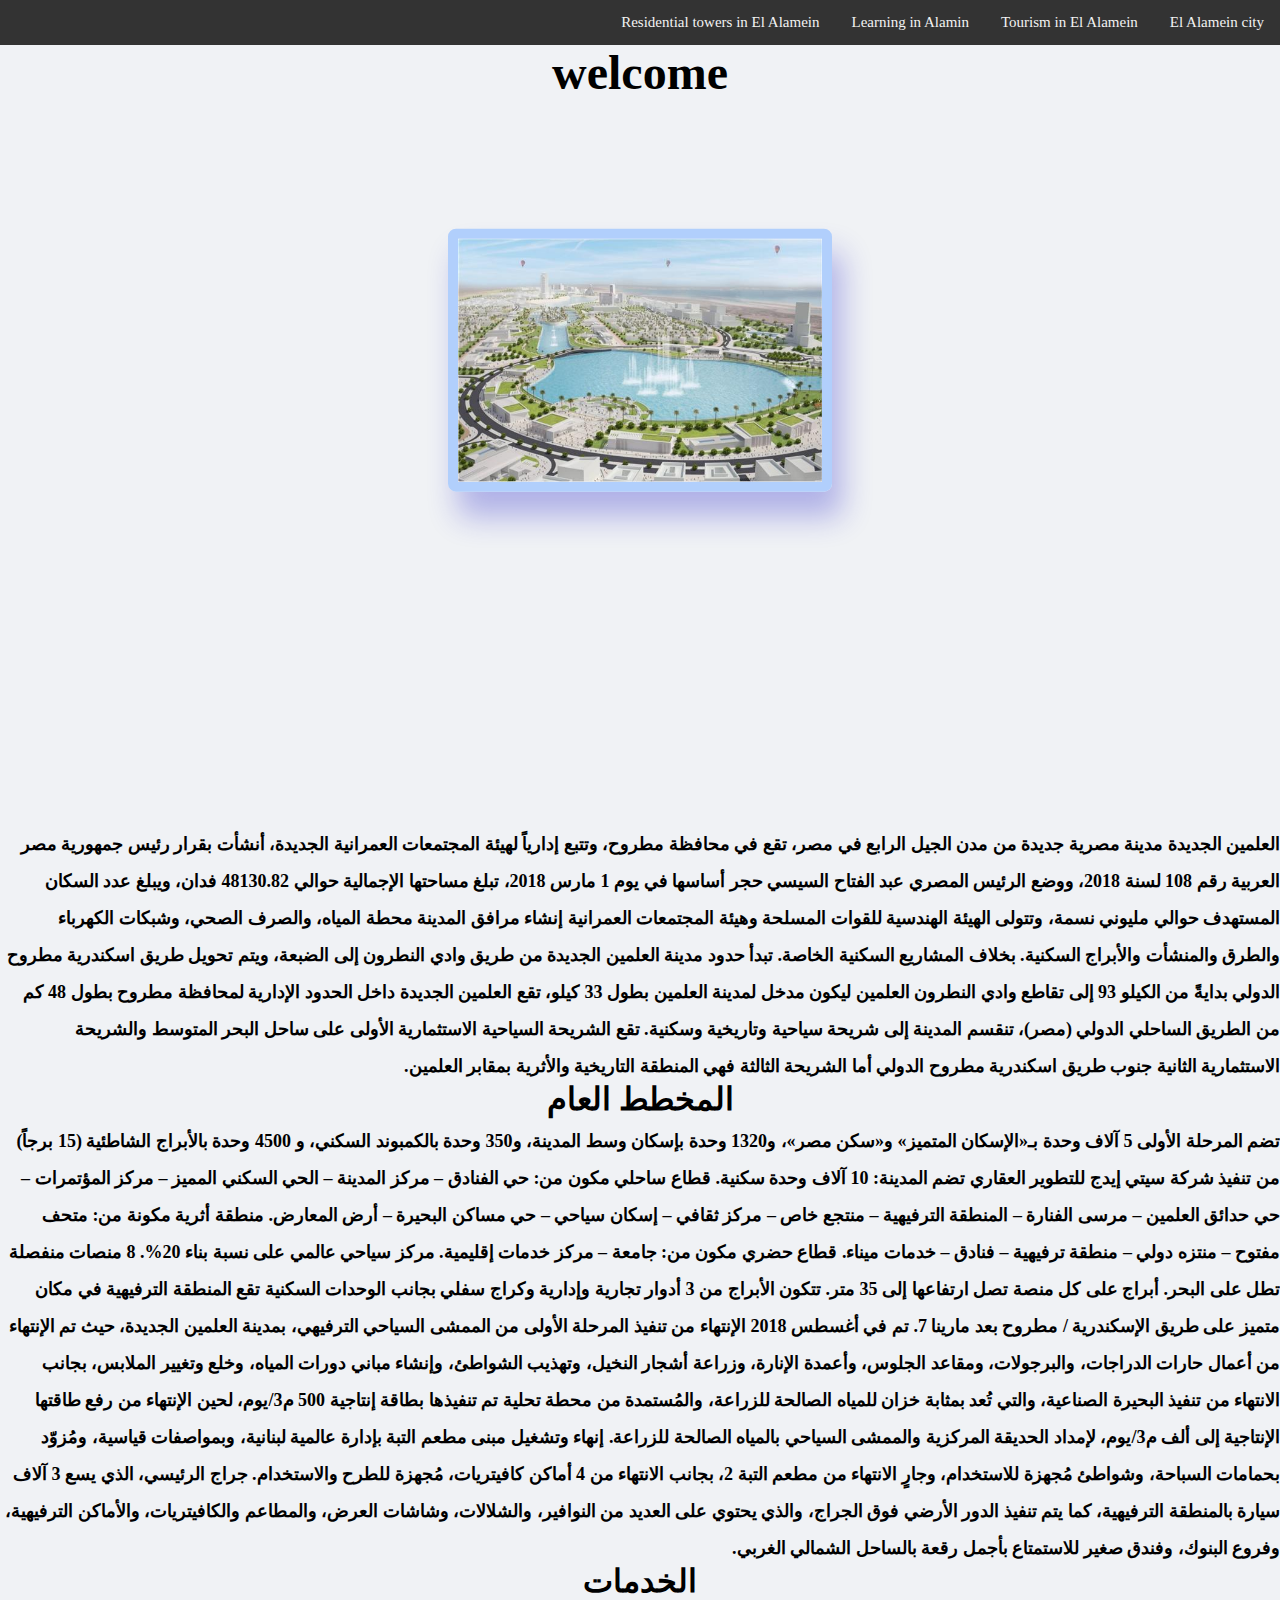
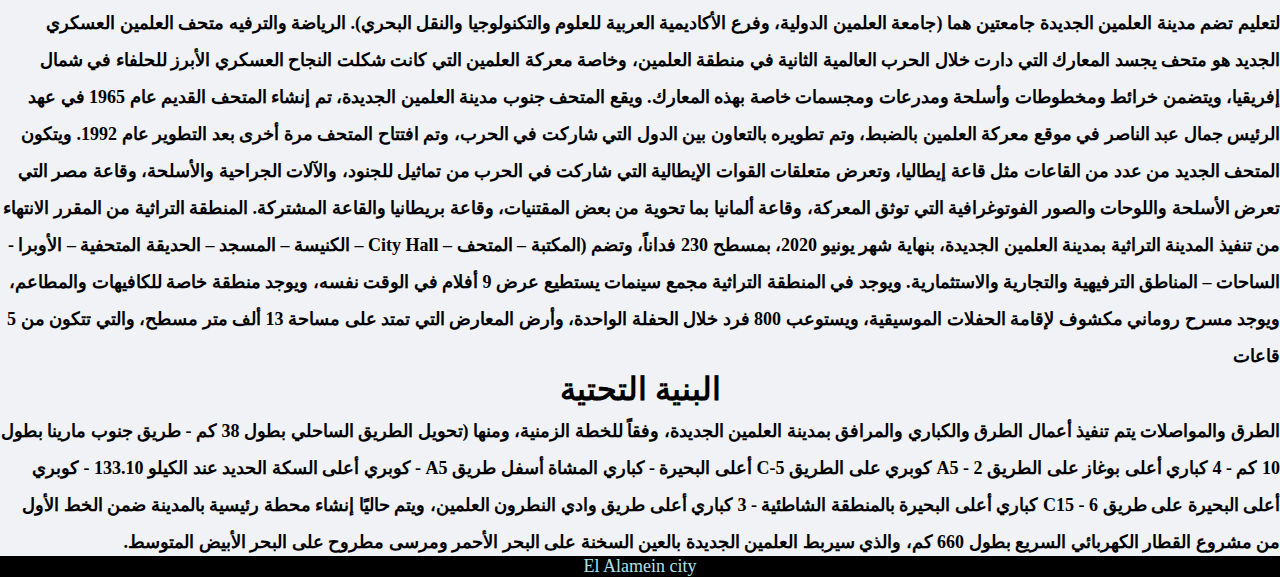
<file: index.html>
<!DOCTYPE html>
<html lang="en">
<head>
    <meta charset="UTF-8">
    <title> El Alamein city</title>
</head>
<body>

    <!DOCTYPE html>
    <html lang="en">
                
      <div class="color">
        <div class="topnav">

        <a href="./index.html">El Alamein city</a>
          
          <a href="./2.html">Tourism in El Alamein</a>
          <a href="./3.html">Learning in Alamin</a>
          <a href="./4.html">Residential towers in El Alamein</a>
        
        </div>
      <link rel="stylesheet"  href="./1.css">

      


      

      <h1>
        <font size="7" face="Wahran Light">
            <center>welcome</center>
              </font>
    <br><br>
        
                  <div class="container">
                    <div class="wrapper">
                      <img src="1 1.jpg">
                      <img src="1 2.jpg">
                      <img src="1 3.jpg">
                      <img src="1 4.jpg">
        
                    </div>
                  </div>





                  <br>
                  <br>
                  <br>
                  

                  <br>
                  <br>
                  
                  <br>
                  <br>
                  <br>
                  
                  <br>
                  <br>
                 


                  <br>
                  <br>
                  <br>
                  
                  <br>
                  <br>
                  <br>
                  <br>
                 
<h1 dir="rtl">

<ul>
  <center><font  size="6" face="Rubik"></font></center>
  </ul>

     
<font  size="4.5" face="Akhand Arabic"> العلمين الجديدة مدينة مصرية جديدة من مدن الجيل الرابع في مصر، تقع في محافظة مطروح، وتتبع إدارياً لهيئة المجتمعات العمرانية الجديدة، أنشأت بقرار رئيس جمهورية مصر العربية رقم 108 لسنة 2018، ووضع الرئيس المصري عبد الفتاح السيسي حجر أساسها في يوم 1 مارس 2018، تبلغ مساحتها الإجمالية حوالي 48130.82 فدان، ويبلغ عدد السكان المستهدف حوالي مليوني نسمة، وتتولى الهيئة الهندسية للقوات المسلحة وهيئة المجتمعات العمرانية إنشاء مرافق المدينة محطة المياه، والصرف الصحي، وشبكات الكهرباء والطرق والمنشأت والأبراج السكنية. بخلاف المشاريع السكنية الخاصة.

  تبدأ حدود مدينة العلمين الجديدة من طريق وادي النطرون إلى الضبعة، ويتم تحويل طريق اسكندرية مطروح الدولي بدايةً من الكيلو 93 إلى تقاطع وادي النطرون العلمين ليكون مدخل لمدينة العلمين بطول 33 كيلو، تقع العلمين الجديدة داخل الحدود الإدارية لمحافظة مطروح بطول 48 كم من الطريق الساحلي الدولي (مصر)، تنقسم المدينة إلى شريحة سياحية وتاريخية وسكنية. تقع الشريحة السياحية الاستثمارية الأولى على ساحل البحر المتوسط والشريحة الاستثمارية الثانية جنوب طريق اسكندرية مطروح الدولي أما الشريحة الثالثة فهي المنطقة التاريخية والأثرية بمقابر العلمين.</font>

<ul>
<center><font  size="6" face="Rubik">المخطط العام</font></center>
</ul>
<ul>
<font  size="4.5" face="Akhand Arabic">تضم المرحلة الأولى 5 آلاف وحدة بـ«الإسكان المتميز» و«سكن مصر»، و1320 وحدة بإسكان وسط المدينة، و350 وحدة بالكمبوند السكني، و 4500 وحدة بالأبراج الشاطئية (15 برجاً) من تنفيذ شركة سيتي إيدج للتطوير العقاري

  تضم المدينة:
  
  10 آلاف وحدة سكنية.
  قطاع ساحلي مكون من:
  حي الفنادق – مركز المدينة – الحي السكني المميز – مركز المؤتمرات – حي حدائق العلمين – مرسى الفنارة – المنطقة الترفيهية – منتجع خاص – مركز ثقافي – إسكان سياحي – حي مساكن البحيرة – أرض المعارض.
  
  منطقة أثرية مكونة من:
  متحف مفتوح – منتزه دولي – منطقة ترفيهية – فنادق – خدمات ميناء. قطاع حضري مكون من: جامعة – مركز خدمات إقليمية.
  
  مركز سياحي عالمي على نسبة بناء 20%.
  8 منصات منفصلة تطل على البحر.
  أبراج على كل منصة تصل ارتفاعها إلى 35 متر.
  تتكون الأبراج من 3 أدوار تجارية وإدارية وكراج سفلي بجانب الوحدات السكنية
  
  تقع المنطقة الترفيهية في مكان متميز على طريق الإسكندرية / مطروح بعد مارينا 7.
  
  تم في أغسطس 2018 الإنتهاء من تنفيذ المرحلة الأولى من الممشى السياحي الترفيهي، بمدينة العلمين الجديدة، حيث تم الإنتهاء من أعمال حارات الدراجات، والبرجولات، ومقاعد الجلوس، وأعمدة الإنارة، وزراعة أشجار النخيل، وتهذيب الشواطئ، وإنشاء مباني دورات المياه، وخلع وتغيير الملابس، بجانب الانتهاء من تنفيذ البحيرة الصناعية، والتي تُعد بمثابة خزان للمياه الصالحة للزراعة، والمُستمدة من محطة تحلية تم تنفيذها بطاقة إنتاجية 500 م3/يوم، لحين الإنتهاء من رفع طاقتها الإنتاجية إلى ألف م3/يوم، لإمداد الحديقة المركزية والممشى السياحي بالمياه الصالحة للزراعة.
  
  إنهاء وتشغيل مبنى مطعم التبة بإدارة عالمية لبنانية، وبمواصفات قياسية، ومُزوّد بحمامات السباحة، وشواطئ مُجهزة للاستخدام، وجارٍ الانتهاء من مطعم التبة 2، بجانب الانتهاء من 4 أماكن كافيتريات، مُجهزة للطرح والاستخدام.
  
  جراج الرئيسي، الذي يسع 3 آلاف سيارة بالمنطقة الترفيهية، كما يتم تنفيذ الدور الأرضي فوق الجراج، والذي يحتوي على العديد من النوافير، والشلالات، وشاشات العرض، والمطاعم والكافيتريات، والأماكن الترفيهية، وفروع البنوك، وفندق صغير للاستمتاع بأجمل رقعة بالساحل الشمالي الغربي.</font>
</ul>

<ul><center><font  size="6" face="Rubik" <span class="mw-headline" id="الخدمات">الخدمات</span></font></center> </ul>
  <ul>
  <font  size="4.5" face="Akhand Arabic">
    
    لتعليم
تضم مدينة العلمين الجديدة جامعتين هما (جامعة العلمين الدولية، وفرع الأكاديمية العربية للعلوم والتكنولوجيا والنقل البحري).

الرياضة والترفيه
متحف العلمين العسكري الجديد هو متحف يجسد المعارك التي دارت خلال الحرب العالمية الثانية في منطقة العلمين، وخاصة معركة العلمين التي كانت شكلت النجاح العسكري الأبرز للحلفاء في شمال إفريقيا، ويتضمن خرائط ومخطوطات وأسلحة ومدرعات ومجسمات خاصة بهذه المعارك. ويقع المتحف جنوب مدينة العلمين الجديدة، تم إنشاء المتحف القديم عام 1965 في عهد الرئيس جمال عبد الناصر في موقع معركة العلمين بالضبط، وتم تطويره بالتعاون بين الدول التي شاركت في الحرب، وتم افتتاح المتحف مرة أخرى بعد التطوير عام 1992. ويتكون المتحف الجديد من عدد من القاعات مثل قاعة إيطاليا، وتعرض متعلقات القوات الإيطالية التي شاركت في الحرب من تماثيل للجنود، والآلات الجراحية والأسلحة، وقاعة مصر التي تعرض الأسلحة واللوحات والصور الفوتوغرافية التي توثق المعركة، وقاعة ألمانيا بما تحوية من بعض المقتنيات، وقاعة بريطانيا والقاعة المشتركة.
المنطقة التراثية
من المقرر الانتهاء من تنفيذ المدينة التراثية بمدينة العلمين الجديدة، بنهاية شهر يونيو 2020، بمسطح 230 فداناً، وتضم (المكتبة – المتحف – City Hall – الكنيسة – المسجد – الحديقة المتحفية – الأوبرا - الساحات – المناطق الترفيهية والتجارية والاستثمارية.

ويوجد في المنطقة التراثية مجمع سينمات يستطيع عرض 9 أفلام في الوقت نفسه، ويوجد منطقة خاصة للكافيهات والمطاعم، ويوجد مسرح روماني مكشوف لإقامة الحفلات الموسيقية، ويستوعب 800 فرد خلال الحفلة الواحدة، وأرض المعارض التي تمتد على مساحة 13 ألف متر مسطح، والتي تتكون من 5 قاعات
</ul>
<ul>
<center><font  size="6" face="Rubik"<span class="mw-headline" id="البنية التحتية"> البنية التحتية</span></font></center>
</ul>

<font  size="4.5" face="Akhand Arabic">
  الطرق والمواصلات
يتم تنفيذ أعمال الطرق والكباري والمرافق بمدينة العلمين الجديدة، وفقاً للخطة الزمنية، ومنها (تحويل الطريق الساحلي بطول 38 كم - طريق جنوب مارينا بطول 10 كم - 4 كباري أعلى بوغاز على الطريق A5 - 2 كوبري على الطريق C-5 أعلى البحيرة - كباري المشاة أسفل طريق A5 - كوبري أعلى السكة الحديد عند الكيلو 133.10 - كوبري أعلى البحيرة على طريق C15 - 6 كباري أعلى البحيرة بالمنطقة الشاطئية - 3 كباري أعلى طريق وادي النطرون العلمين، ويتم حاليًا إنشاء محطة رئيسية بالمدينة ضمن الخط الأول من مشروع القطار الكهربائي السريع بطول 660 كم، والذي سيربط العلمين الجديدة بالعين السخنة على البحر الأحمر ومرسى مطروح على البحر الأبيض المتوسط.

</font>


</h1>

<header>

  <footer>
    <center>El Alamein city</center>
    
  

  </footer>
</header>


</body>





</html>
</file>
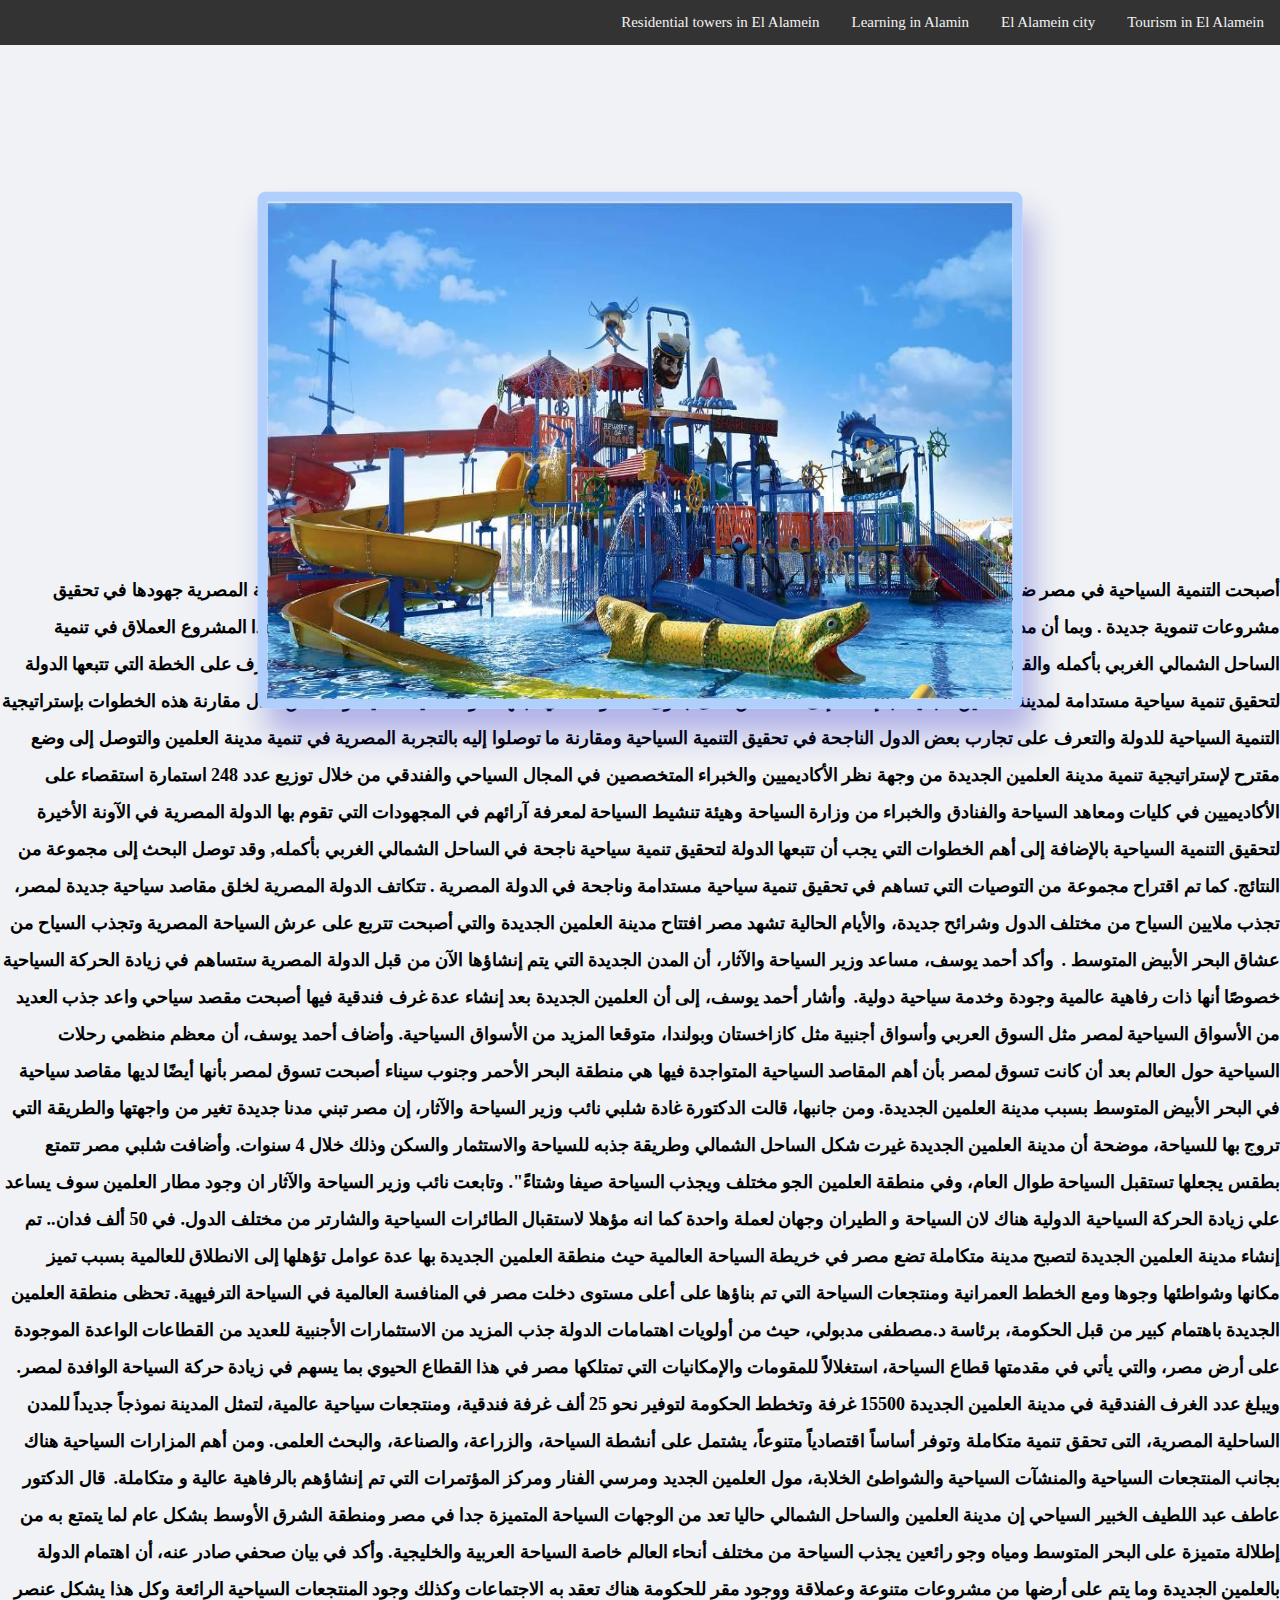
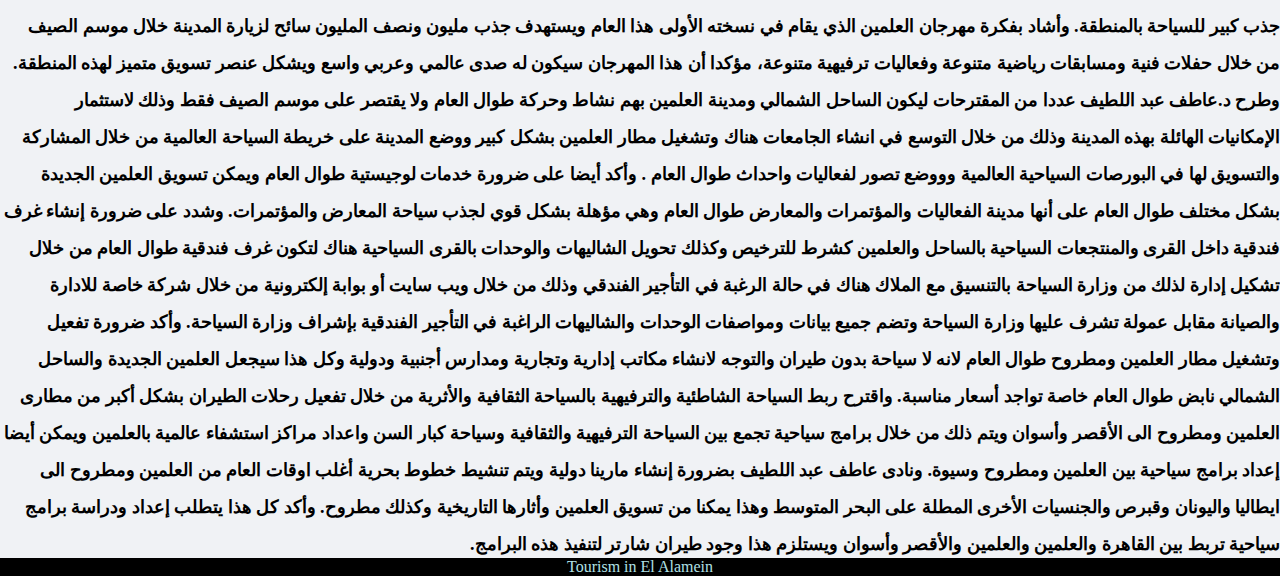
<file: 2.html>
<!DOCTYPE html>
<html lang="en">
<head>
    <meta charset="UTF-8">
    <meta name="viewport" content="width=device-width, initial-scale=1.0">
    <title>Tourism in El Alamein</title>
</head>
<body>
    <div class="color">
        <div class="topnav">

        <a href="./2.html">Tourism in El Alamein</a>
          
          <a href="./index.html">El Alamein city</a>
          <a href="./3.html">Learning in Alamin</a>
          <a href="./4.html">Residential towers in El Alamein</a>
        
        </div>
      <link rel="stylesheet"  href="./2.css">
    





     
    
              <div class="container">
                <div class="wrapper">
                  <img src="2 1.jpg">
                  <img src="2 2.jpg">
                  <img src="2 3.jpg">
                  <img src="2 4.jpg">

                </div>
              </div>
              
              
<br>
<br>
<br>
<br>
<br>
<br>
<br>
<br>
<br>
<br>
<br>
<br>
<br>
<br>
<br>
<br>
<br>
<br>
<br>
<br>
<br>
<br>
<br><br>
<br>
<br>
<br>
<br>
<br>
<h1 dir="rtl">
<font  size="4.5" face="Wahran Light">أصبحت التنمية السياحية في مصر ضرورة ملحة نظرا لأهمية السياحة في انتعاش الدخل القومي وتحسين الاقتصاد المصري ولهذا رکزت الحکومة المصرية جهودها في تحقيق مشروعات تنموية جديدة . وبما أن مدينة العلمين الجديدة هي أحد مشروعات التنمية السياحية المستهدف انجازها من قبل الدولة ونظرا لأهمية هذا المشروع العملاق في تنمية الساحل الشمالي الغربي بأکمله والقضاء على فکرة الموسمية في المنطقة , لذلک قامت هذه الورقة البحثية بإلقاء الضوء على هذا المشروع للتعرف على الخطة التي تتبعها الدولة لتحقيق تنمية سياحية مستدامة لمدينة العلمين الجديدة بالإضافة إلى التأکد من مدى جدوى الخطوات التي تتبعها الدولة لتنمية المدينة وذلک من خلال مقارنة هذه الخطوات بإستراتيجية التنمية السياحية للدولة والتعرف على تجارب بعض الدول الناجحة في تحقيق التنمية السياحية ومقارنة ما توصلوا إليه بالتجربة المصرية في تنمية مدينة العلمين والتوصل إلى وضع مقترح لإستراتيجية تنمية مدينة  العلمين الجديدة من وجهة نظر الأکاديميين والخبراء المتخصصين في المجال السياحي  والفندقي من خلال توزيع عدد 248 استمارة استقصاء على الأکاديميين في کليات ومعاهد السياحة والفنادق والخبراء من وزارة السياحة وهيئة تنشيط السياحة لمعرفة آرائهم في المجهودات التي تقوم بها الدولة المصرية في الآونة الأخيرة لتحقيق التنمية السياحية بالإضافة إلى أهم الخطوات التي يجب أن تتبعها الدولة لتحقيق تنمية سياحية ناجحة في الساحل الشمالي الغربي بأکمله, وقد توصل البحث إلى مجموعة من النتائج. کما تم اقتراح مجموعة من التوصيات التي تساهم في تحقيق تنمية سياحية مستدامة وناجحة في الدولة المصرية . </font>
<font  size="4.5" face="Wahran Light">تتكاتف الدولة المصرية لخلق مقاصد سياحية جديدة لمصر، تجذب ملايين السياح من مختلف الدول وشرائح جديدة، والأيام الحالية تشهد مصر افتتاح مدينة العلمين الجديدة والتي أصبحت تتربع على عرش السياحة المصرية وتجذب السياح من عشاق البحر الأبيض المتوسط .</font>

<font  size="4.5" face="Wahran Light">   وأكد  أحمد يوسف، مساعد وزير السياحة والآثار، أن المدن الجديدة التي يتم إنشاؤها الآن من قبل الدولة المصرية ستساهم في زيادة الحركة السياحية خصوصًا أنها ذات رفاهية عالمية وجودة وخدمة سياحية دولية.</font>

<font  size="4.5" face="Wahran Light">وأشار أحمد يوسف، إلى أن العلمين الجديدة بعد إنشاء عدة غرف فندقية فيها أصبحت مقصد سياحي واعد جذب العديد من الأسواق السياحية لمصر مثل السوق العربي وأسواق أجنبية مثل كازاخستان وبولندا، متوقعا المزيد من الأسواق السياحية.

  وأضاف أحمد يوسف، أن معظم منظمي رحلات السياحية حول العالم بعد أن كانت تسوق لمصر بأن أهم المقاصد السياحية المتواجدة فيها هي منطقة البحر الأحمر وجنوب سيناء أصبحت تسوق لمصر بأنها أيضًا لديها مقاصد سياحية في البحر الأبيض المتوسط بسبب مدينة العلمين الجديدة. </font>


  <font  size="4.5" face="Wahran Light">ومن جانبها، قالت الدكتورة غادة شلبي نائب وزير السياحة والآثار، إن مصر تبني مدنا جديدة تغير من واجهتها والطريقة التي تروج بها للسياحة، موضحة أن مدينة العلمين الجديدة غيرت شكل الساحل الشمالي وطريقة جذبه للسياحة والاستثمار والسكن وذلك خلال 4 سنوات.

    وأضافت شلبي مصر تتمتع بطقس يجعلها تستقبل السياحة طوال  العام، وفي منطقة العلمين الجو مختلف ويجذب السياحة صيفا وشتاءً".
    
    وتابعت نائب وزير السياحة والآثار ان وجود مطار  العلمين سوف يساعد علي زيادة الحركة السياحية الدولية هناك لان السياحة و الطيران وجهان لعملة واحدة كما انه مؤهلا لاستقبال الطائرات السياحية والشارتر من مختلف الدول.
    
    في 50 ألف فدان.. تم إنشاء مدينة العلمين الجديدة لتصبح مدينة متكاملة تضع مصر في خريطة السياحة العالمية حيث منطقة العلمين الجديدة بها عدة عوامل تؤهلها إلى الانطلاق للعالمية بسبب تميز مكانها وشواطئها وجوها ومع الخطط العمرانية ومنتجعات السياحة التي تم بناؤها على أعلى مستوى دخلت مصر في المنافسة العالمية في السياحة الترفيهية.
    
    تحظى منطقة العلمين الجديدة باهتمام كبير من قبل الحكومة، برئاسة د.مصطفى مدبولي، حيث من أولويات اهتمامات الدولة جذب المزيد من الاستثمارات الأجنبية للعديد من القطاعات الواعدة الموجودة على أرض مصر، والتي يأتي في مقدمتها قطاع السياحة، استغلالاً للمقومات والإمكانيات التي تمتلكها مصر في هذا القطاع الحيوي بما يسهم في زيادة حركة السياحة الوافدة لمصر.
    
    ويبلغ عدد الغرف الفندقية في مدينة العلمين الجديدة 15500 غرفة وتخطط الحكومة لتوفير نحو 25 ألف غرفة فندقية، ومنتجعات سياحية عالمية، لتمثل المدينة نموذجاً جديداً للمدن الساحلية المصرية، التى تحقق تنمية متكاملة وتوفر أساساً اقتصادياً متنوعاً، يشتمل على أنشطة السياحة، والزراعة، والصناعة، والبحث العلمى.
    
    ومن أهم المزارات السياحية هناك بجانب المنتجعات السياحية والمنشآت السياحية والشواطئ الخلابة، مول العلمين الجديد ومرسي الفنار ومركز المؤتمرات التي تم إنشاؤهم بالرفاهية عالية و متكاملة.</font>
    <font  size="4.5" face="Wahran Light">قال الدكتور عاطف عبد اللطيف الخبير السياحي إن مدينة العلمين والساحل الشمالي حاليا تعد من الوجهات السياحة المتميزة جدا في مصر ومنطقة الشرق الأوسط بشكل عام لما يتمتع به من إطلالة متميزة على البحر المتوسط ومياه وجو رائعين يجذب السياحة من مختلف أنحاء العالم خاصة السياحة العربية والخليجية.
 
      وأكد في بيان صحفي صادر عنه، أن اهتمام الدولة بالعلمين الجديدة وما يتم على أرضها من مشروعات متنوعة وعملاقة ووجود مقر للحكومة هناك تعقد به الاجتماعات وكذلك وجود المنتجعات السياحية الرائعة وكل هذا يشكل عنصر جذب كبير للسياحة بالمنطقة.
       
      وأشاد بفكرة مهرجان العلمين الذي يقام في نسخته الأولى هذا العام ويستهدف جذب مليون ونصف المليون سائح لزيارة المدينة خلال موسم الصيف من خلال حفلات فنية ومسابقات رياضية متنوعة وفعاليات ترفيهية متنوعة، مؤكدا أن هذا المهرجان سيكون له صدى عالمي وعربي واسع ويشكل عنصر تسويق متميز لهذه المنطقة.
       
      وطرح د.عاطف عبد اللطيف عددا من المقترحات ليكون الساحل الشمالي ومدينة العلمين بهم نشاط وحركة طوال العام ولا يقتصر على موسم الصيف فقط وذلك لاستثمار الإمكانيات الهائلة بهذه المدينة وذلك من خلال التوسع في انشاء الجامعات هناك وتشغيل مطار العلمين بشكل كبير ووضع المدينة على خريطة السياحة العالمية من خلال المشاركة والتسويق لها في البورصات السياحية العالمية وووضع تصور لفعاليات واحداث طوال العام .
       
      وأكد أيضا على ضرورة خدمات لوجيستية طوال العام ويمكن تسويق العلمين الجديدة بشكل مختلف طوال العام على أنها مدينة الفعاليات والمؤتمرات والمعارض طوال العام وهي مؤهلة بشكل قوي لجذب سياحة المعارض والمؤتمرات.
       
      وشدد على ضرورة إنشاء غرف فندقية داخل القرى والمنتجعات السياحية بالساحل والعلمين كشرط للترخيص وكذلك تحويل الشاليهات والوحدات بالقرى السياحية هناك لتكون غرف فندقية طوال العام من خلال تشكيل إدارة لذلك من وزارة السياحة بالتنسيق مع الملاك هناك في حالة الرغبة في التأجير الفندقي وذلك من خلال ويب سايت أو بوابة إلكترونية من خلال شركة خاصة للادارة والصيانة مقابل عمولة تشرف عليها وزارة السياحة وتضم جميع بيانات ومواصفات الوحدات والشاليهات الراغبة في التأجير الفندقية بإشراف وزارة السياحة.
       
      وأكد ضرورة تفعيل وتشغيل مطار العلمين ومطروح طوال العام لانه لا سياحة بدون طيران والتوجه لانشاء مكاتب إدارية وتجارية ومدارس أجنبية ودولية وكل هذا سيجعل العلمين الجديدة والساحل الشمالي نابض طوال العام خاصة تواجد أسعار مناسبة.
       
      واقترح ربط السياحة الشاطئية والترفيهية بالسياحة الثقافية والأثرية من خلال تفعيل رحلات الطيران بشكل أكبر من مطارى العلمين ومطروح الى الأقصر وأسوان ويتم ذلك من خلال برامج سياحية تجمع بين السياحة الترفيهية والثقافية وسياحة كبار السن واعداد مراكز استشفاء عالمية بالعلمين ويمكن أيضا إعداد برامج سياحية بين العلمين ومطروح وسيوة.
       
      ونادى عاطف عبد اللطيف بضرورة إنشاء مارينا دولية ويتم تنشيط خطوط بحرية أغلب اوقات العام من العلمين ومطروح الى ايطاليا واليونان وقبرص والجنسيات الأخرى المطلة على البحر المتوسط وهذا يمكنا من تسويق العلمين وأثارها  التاريخية وكذلك مطروح.
       
      وأكد كل هذا يتطلب إعداد ودراسة برامج سياحية تربط بين القاهرة والعلمين والعلمين والأقصر وأسوان ويستلزم هذا وجود طيران شارتر لتنفيذ هذه البرامج.
       </font>
      </h1>

    <header>

      <footer>
        <center>Tourism in El Alamein</center>
        
      
    
      </footer>
    </header>
    
</body>
</html>
</file>
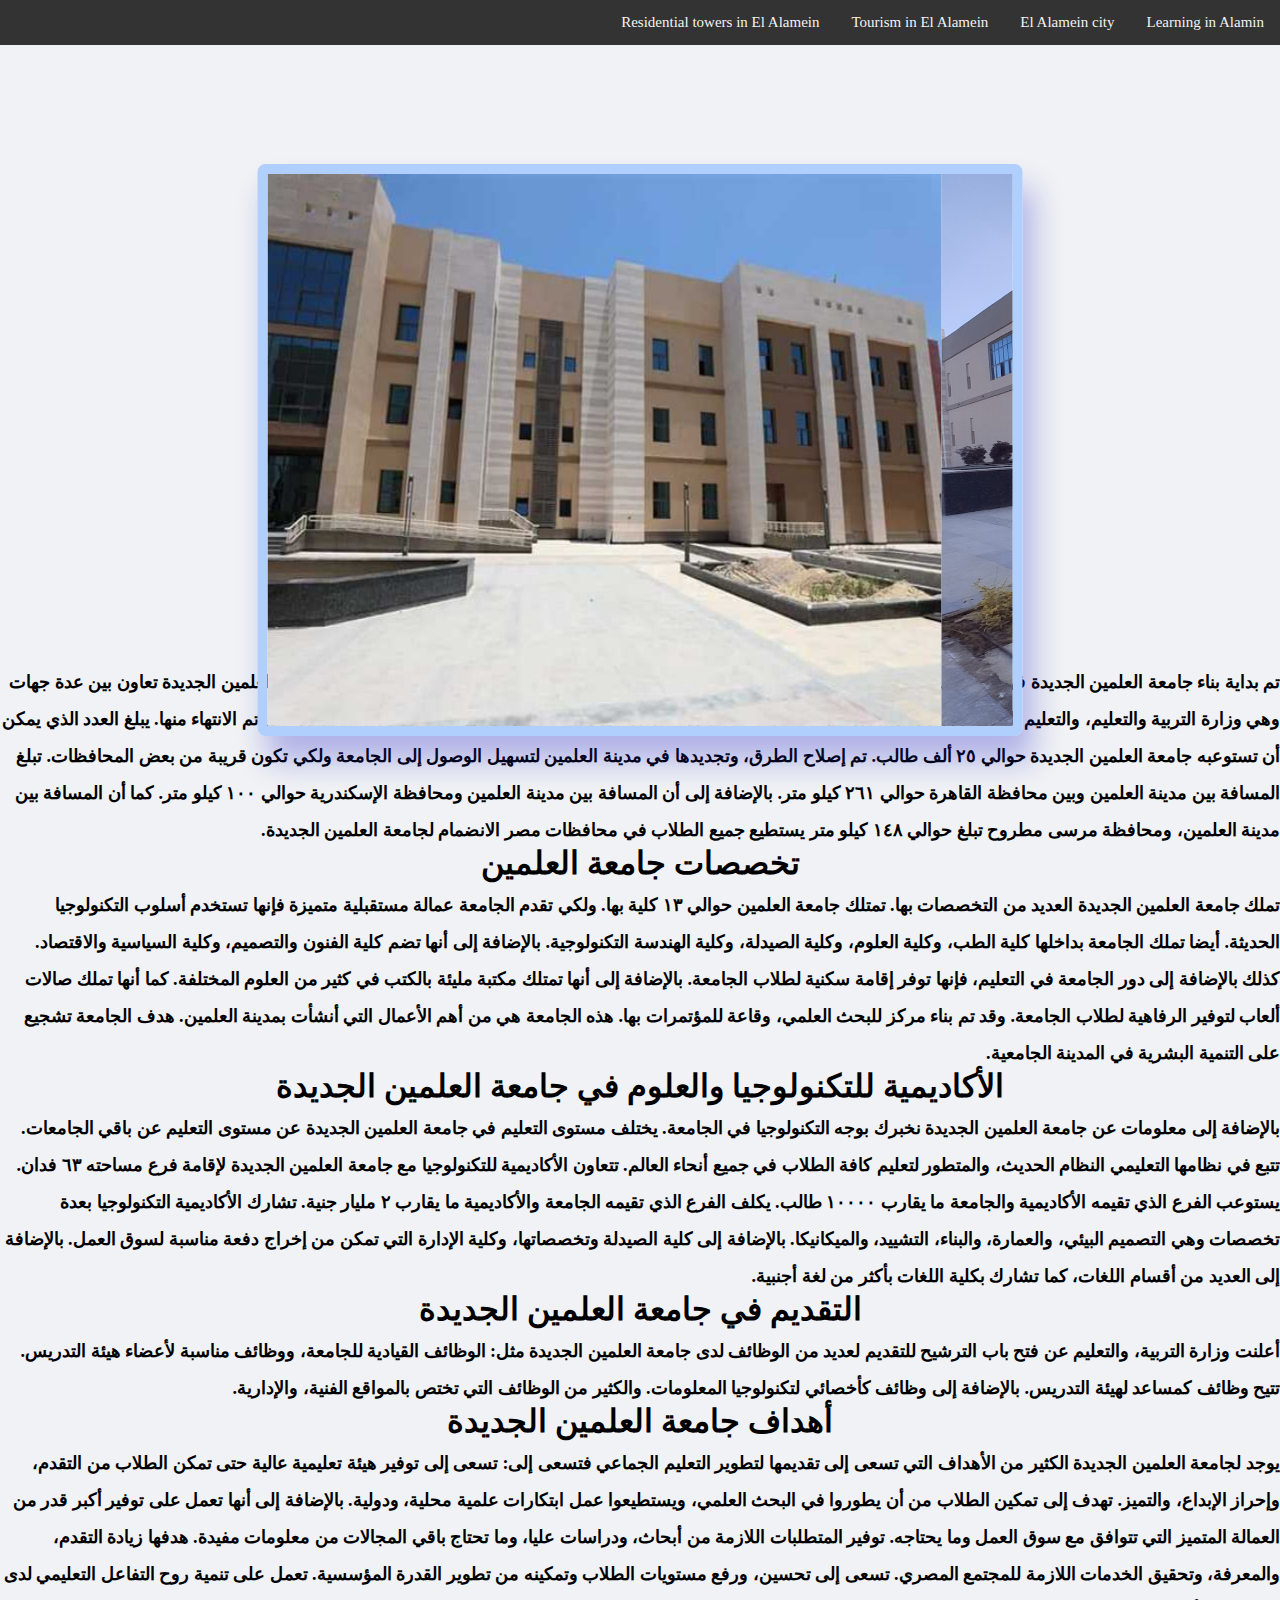
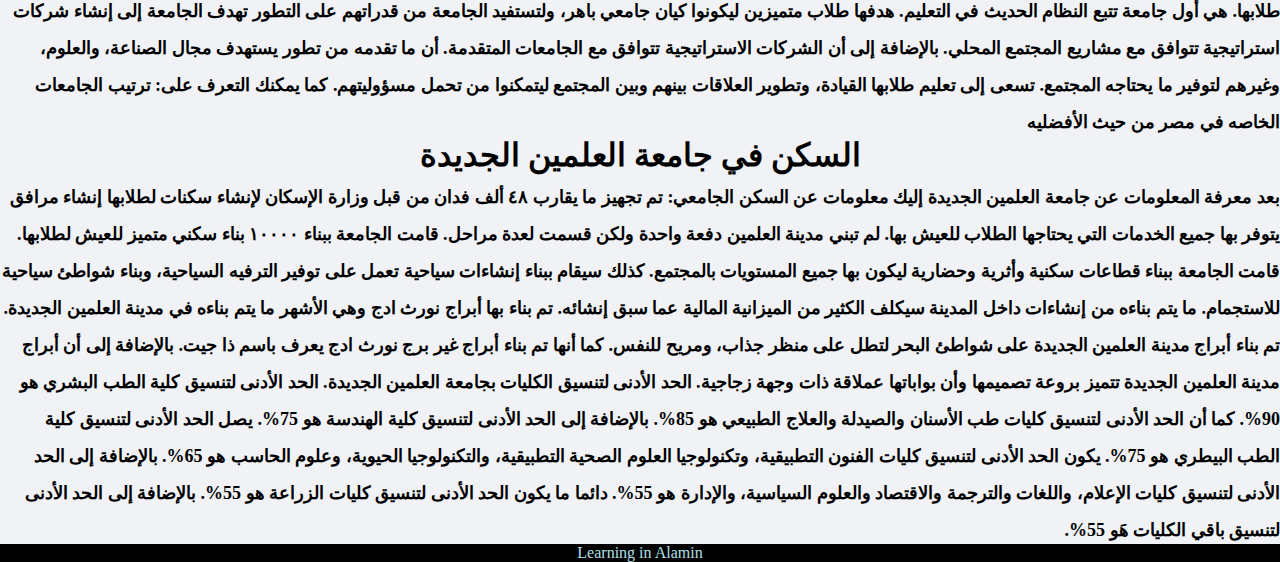
<file: 3.html>
<!DOCTYPE html>
<html lang="en">
<head>
    <meta charset="UTF-8">
    <meta name="viewport" content="width=device-width, initial-scale=1.0">
    <title>Learning in Alamin</title>
</head>
<body>
    <div class="color">
        <div class="topnav">

        <a href="./3.html">Learning in Alamin</a>
          
          <a href="./index.html">El Alamein city</a>
          <a href="./2.html">Tourism in El Alamein</a>
          <a href="./4.html">Residential towers in El Alamein</a>
        
        </div>
      <link rel="stylesheet"  href="./3.css">



    
              <div class="container">
                <div class="wrapper">
                  <img src="3 1.jpg">
                  <img src="3 2.jpg">
                  <img src="3 3.jpg">
                  <img src="3 4.jpg">
    </div>
  </div>           
<br>
<br>
<br>
<br>
<br>
<br>
<br>
<br>
<br>
<br>
<br>
<br>
<br>
<br>
<br>
<br>
<br>
<br>
<br>
<br>
<br>
<br>
<br><br>
<br>
<br>
<br>
<br>
<br>
<br>
<br>
<br>

<h1 dir="rtl">
<ul>
  <center><font  size="6" face="Rubik"<span class="mw-headline" id="معلومات عن جامعة العلمين الجديدة"> معلومات عن جامعة العلمين الجديدة</span></font></center>
  </ul
             <h1>
                    <font size="4.5" face="Wahran Light">تم بداية بناء جامعة العلمين الجديدة في شهر يونيو سنة ٢٠٢٠.
                      بالإضافة إلى أنه كان أول دراسي بها في شهر سبتمبر لسنة ٢٠٢٠.
                      كونت جامعة العلمين الجديدة تعاون بين عدة جهات وهي وزارة التربية والتعليم، والتعليم العالي، ووزارة الإسكان.
                      تم بناء جامعة العالمين الجديدة في مساحة تبلغ حوالي ١٢٦ في مدينة العلمين حتى تم الانتهاء منها.
                      يبلغ العدد الذي يمكن أن تستوعبه جامعة العلمين الجديدة حوالي ٢٥ ألف طالب.
                      تم إصلاح الطرق، وتجديدها في مدينة العلمين لتسهيل الوصول إلى الجامعة ولكي تكون قريبة من بعض المحافظات.
                      تبلغ المسافة بين مدينة العلمين وبين محافظة القاهرة حوالي ٢٦١ كيلو متر.
                      بالإضافة إلى أن المسافة بين مدينة العلمين ومحافظة الإسكندرية حوالي ١٠٠ كيلو متر.
                      كما أن المسافة بين مدينة العلمين، ومحافظة مرسى مطروح تبلغ حوالي ١٤٨ كيلو متر
                      يستطيع جميع الطلاب في محافظات مصر الانضمام لجامعة العلمين الجديدة.</font>
                      <ul>
                        <center><font  size="6" face="Rubik"<span class="mw-headline" id="تخصصات جامعة العلمين"> تخصصات جامعة العلمين</span></font></center>
                      </ul>
                      <font  size="4.5" face="Akhand Arabic">تملك جامعة العلمين الجديدة العديد من التخصصات بها.
                        تمتلك جامعة العلمين حوالي ١٣ كلية بها.
                        ولكي تقدم الجامعة عمالة مستقبلية متميزة فإنها تستخدم أسلوب التكنولوجيا الحديثة.
                        أيضا تملك الجامعة بداخلها كلية الطب، وكلية العلوم، وكلية الصيدلة، وكلية الهندسة التكنولوجية.
                        بالإضافة إلى أنها تضم كلية الفنون والتصميم، وكلية السياسية والاقتصاد.
                        كذلك بالإضافة إلى دور الجامعة في التعليم، فإنها توفر إقامة سكنية لطلاب الجامعة.
                        بالإضافة إلى أنها تمتلك مكتبة مليئة بالكتب في كثير من العلوم المختلفة.
                        كما أنها تملك صالات ألعاب لتوفير الرفاهية لطلاب الجامعة.
                        وقد تم بناء مركز للبحث العلمي، وقاعة للمؤتمرات بها.
                        هذه الجامعة هي من أهم الأعمال التي أنشأت بمدينة العلمين.
                        هدف الجامعة تشجيع على التنمية البشرية في المدينة الجامعية.
                        </font>
                        <ul><center><font  size="6" face="Rubik" <span class="mw-headline" id="الأكاديمية للتكنولوجيا والعلوم في جامعة العلمين الجديدة">الأكاديمية للتكنولوجيا والعلوم في جامعة العلمين الجديدة</span></font></center> </ul>
                        <font  size="4.5" face="Wahran Light">بالإضافة إلى معلومات عن جامعة العلمين الجديدة نخبرك بوجه التكنولوجيا في الجامعة.
                          يختلف مستوى التعليم في جامعة العلمين الجديدة عن مستوى التعليم عن باقي الجامعات.
                          تتبع في نظامها التعليمي النظام الحديث، والمتطور لتعليم كافة الطلاب في جميع أنحاء العالم.
                          تتعاون الأكاديمية للتكنولوجيا مع جامعة العلمين الجديدة لإقامة فرع مساحته ٦٣ فدان.
                          يستوعب الفرع الذي تقيمه الأكاديمية والجامعة ما يقارب ١٠٠٠٠ طالب.
                          يكلف الفرع الذي تقيمه الجامعة والأكاديمية ما يقارب ٢ مليار جنية.
                          تشارك الأكاديمية التكنولوجيا بعدة تخصصات وهي التصميم البيئي، والعمارة، والبناء، التشييد، والميكانيكا.
                          بالإضافة إلى كلية الصيدلة وتخصصاتها، وكلية الإدارة التي تمكن من إخراج دفعة مناسبة لسوق العمل.
                          بالإضافة إلى العديد من أقسام اللغات، كما تشارك بكلية اللغات بأكثر من لغة أجنبية.</font>
                          <ul><center><font  size="6" face="Rubik" <span class="mw-headline" id="التقديم في جامعة العلمين الجديدة">التقديم في جامعة العلمين الجديدة</span></font></center> </ul>
                          <font  size="4.5" face="Wahran Light">أعلنت وزارة التربية، والتعليم عن فتح باب الترشيح للتقديم لعديد من الوظائف لدى جامعة العلمين الجديدة مثل:

                            الوظائف القيادية للجامعة، ووظائف مناسبة لأعضاء هيئة التدريس.
                            تتيح وظائف كمساعد لهيئة التدريس.
                            بالإضافة إلى وظائف كأخصائي لتكنولوجيا المعلومات.
                            والكثير من الوظائف التي تختص بالمواقع الفنية، والإدارية.
                            </font>
                            <ul><center><font  size="6" face="Rubik" <span class="mw-headline" id="أهداف جامعة العلمين الجديدة">أهداف جامعة العلمين الجديدة</span></font></center> </ul>
                            <font  size="4.5" face="Wahran Light">يوجد لجامعة العلمين الجديدة الكثير من الأهداف التي تسعى إلى تقديمها لتطوير التعليم الجماعي فتسعى إلى:

                              تسعى إلى توفير هيئة تعليمية عالية حتى تمكن الطلاب من التقدم، وإحراز الإبداع، والتميز.
                              تهدف إلى تمكين الطلاب من أن يطوروا في البحث العلمي، ويستطيعوا عمل ابتكارات علمية محلية، ودولية.
                              بالإضافة إلى أنها تعمل على توفير أكبر قدر من العمالة المتميز التي تتوافق مع سوق العمل وما يحتاجه.
                              توفير المتطلبات اللازمة من أبحاث، ودراسات عليا، وما تحتاج باقي المجالات من معلومات مفيدة.
                              هدفها زيادة التقدم، والمعرفة، وتحقيق الخدمات اللازمة للمجتمع المصري.
                              تسعى إلى تحسين، ورفع مستويات الطلاب وتمكينه من تطوير القدرة المؤسسية.
                              تعمل على تنمية روح التفاعل التعليمي لدى طلابها.
                              هي أول جامعة تتبع النظام الحديث في التعليم.
                              هدفها طلاب متميزين ليكونوا كيان جامعي باهر، ولتستفيد الجامعة من قدراتهم على التطور
                              تهدف الجامعة إلى إنشاء شركات استراتيجية تتوافق مع مشاريع المجتمع المحلي.
                              بالإضافة إلى أن الشركات الاستراتيجية تتوافق مع الجامعات المتقدمة.
                              أن ما تقدمه من تطور يستهدف مجال الصناعة، والعلوم، وغيرهم لتوفير ما يحتاجه المجتمع.
                              تسعى إلى تعليم طلابها القيادة، وتطوير العلاقات بينهم وبين المجتمع ليتمكنوا من تحمل مسؤوليتهم.
                              كما يمكنك التعرف على: ترتيب الجامعات الخاصه في مصر من حيث الأفضليه</font>
                              <ul><center><font  size="6" face="Rubik" <span class="mw-headline" id="السكن في جامعة العلمين الجديدة">السكن في جامعة العلمين الجديدة</span></font></center> </ul>
                              <font  size="4.5" face="Wahran Light">بعد معرفة المعلومات عن جامعة العلمين الجديدة إليك معلومات عن السكن الجامعي:

                                تم تجهيز ما يقارب ٤٨ ألف فدان من قبل وزارة الإسكان لإنشاء سكنات لطلابها
                                إنشاء مرافق يتوفر بها جميع الخدمات التي يحتاجها الطلاب للعيش بها.
                                لم تبني مدينة العلمين دفعة واحدة ولكن قسمت لعدة مراحل.
                                قامت الجامعة ببناء ١٠٠٠٠ بناء سكني متميز للعيش لطلابها.
                                قامت الجامعة ببناء قطاعات سكنية وأثرية وحضارية ليكون بها جميع المستويات بالمجتمع.
                                كذلك سيقام ببناء إنشاءات سياحية تعمل على توفير الترفيه السياحية، وبناء شواطئ سياحية للاستجمام.
                                ما يتم بناءه من إنشاءات داخل المدينة سيكلف الكثير من الميزانية المالية عما سبق إنشائه.
                                تم بناء بها أبراج نورث ادج وهي الأشهر ما يتم بناءه في مدينة العلمين الجديدة.
                                تم بناء أبراج مدينة العلمين الجديدة على شواطئ البحر لتطل على منظر جذاب، ومريح للنفس.
                                كما أنها تم بناء أبراج غير برج نورث ادج يعرف باسم ذا جيت.
                                بالإضافة إلى أن أبراج مدينة العلمين الجديدة تتميز بروعة تصميمها وأن بواباتها عملاقة ذات وجهة زجاجية.
                                الحد الأدنى لتنسيق الكليات بجامعة العلمين الجديدة.
                                الحد الأدنى لتنسيق كلية الطب البشري هو 90%.
                                كما أن الحد الأدنى لتنسيق كليات طب الأسنان والصيدلة والعلاج الطبيعي هو 85%.
                                بالإضافة إلى الحد الأدنى لتنسيق كلية الهندسة هو 75%.
                                يصل الحد الأدنى لتنسيق كلية الطب البيطري هو 75%.
                                يكون الحد الأدنى لتنسيق كليات الفنون التطبيقية، وتكنولوجيا العلوم الصحية التطبيقية، والتكنولوجيا الحيوية، وعلوم الحاسب هو 65%.
                                بالإضافة إلى الحد الأدنى لتنسيق كليات الإعلام، واللغات والترجمة والاقتصاد والعلوم السياسية، والإدارة هو 55%.
                                دائما ما يكون الحد الأدنى لتنسيق كليات الزراعة هو 55%.
                                بالإضافة إلى الحد الأدنى لتنسيق باقي الكليات هَو 55%.</font>

</h1>
                                <header>

                                  <footer>
                                    <center>Learning in Alamin</center>
                                    
                                  
                                
                                  </footer>
                                </header>
                                









</body>
</html>
</file>
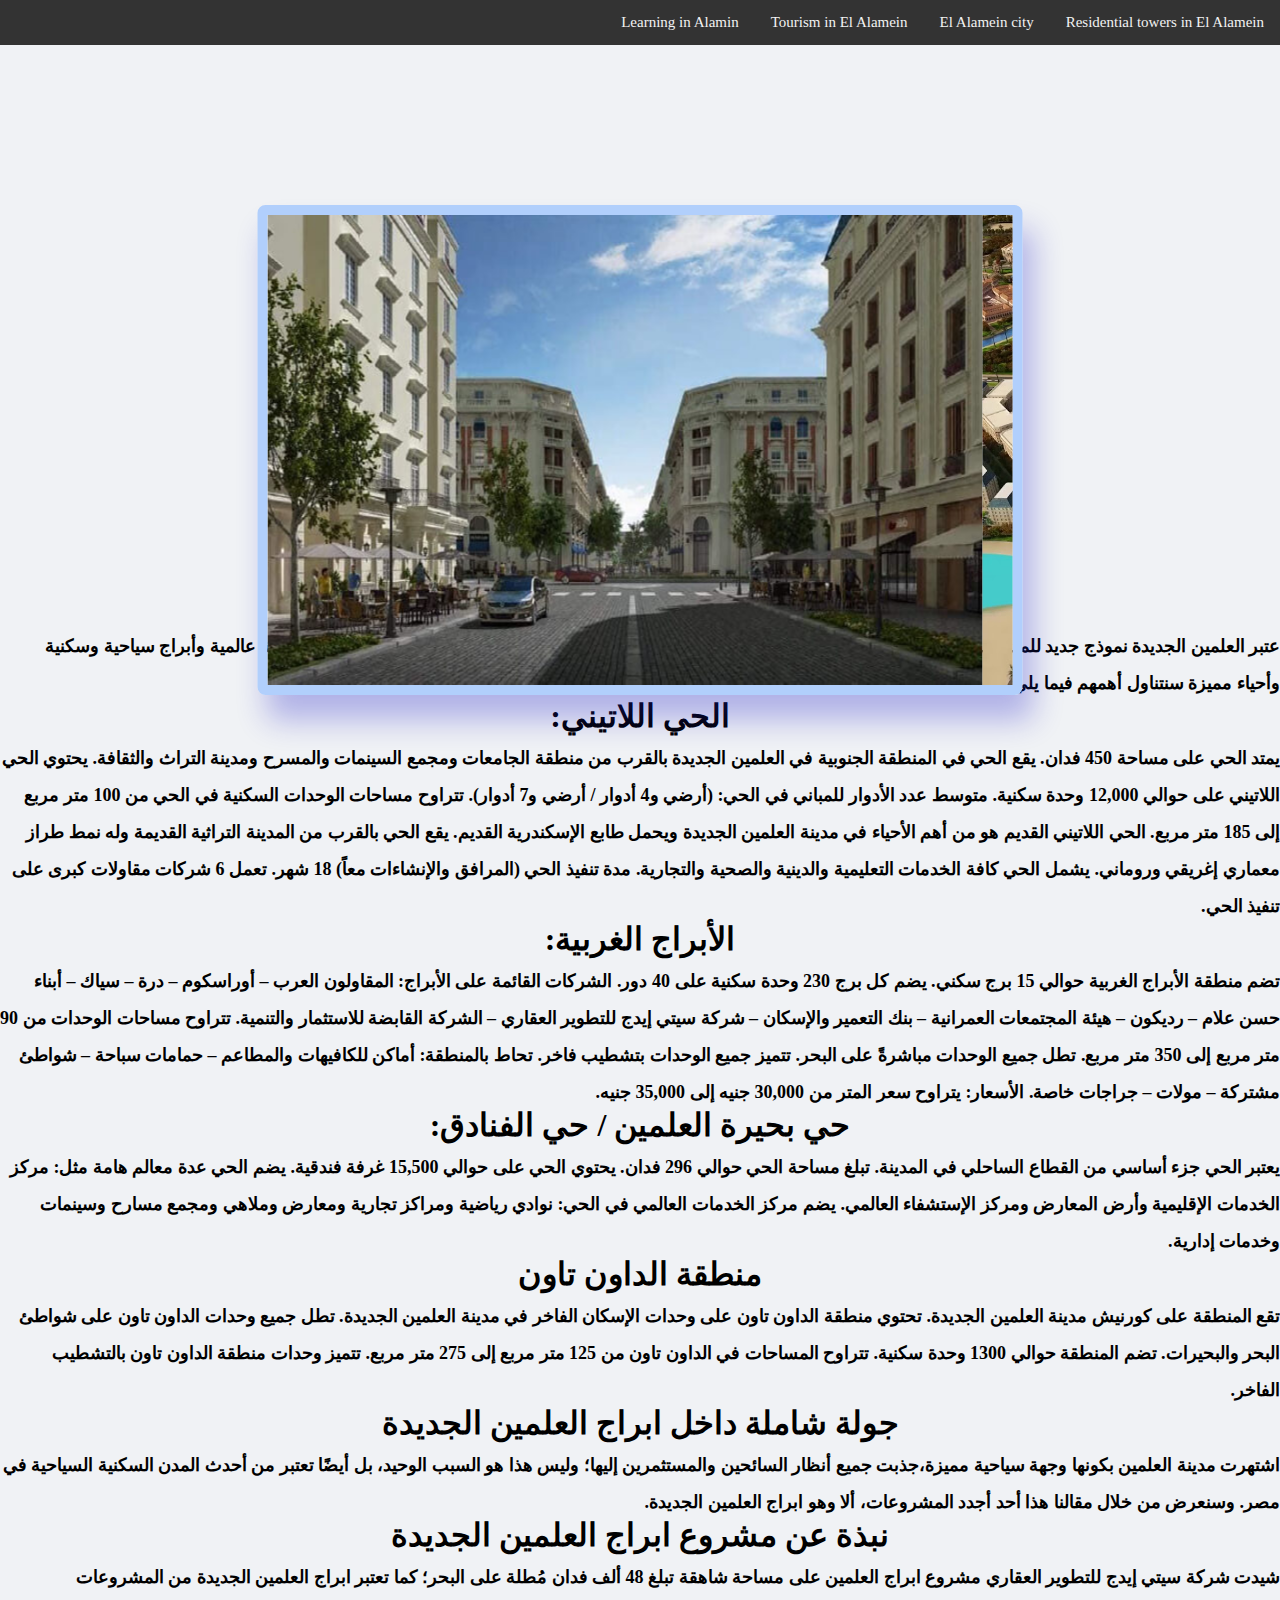
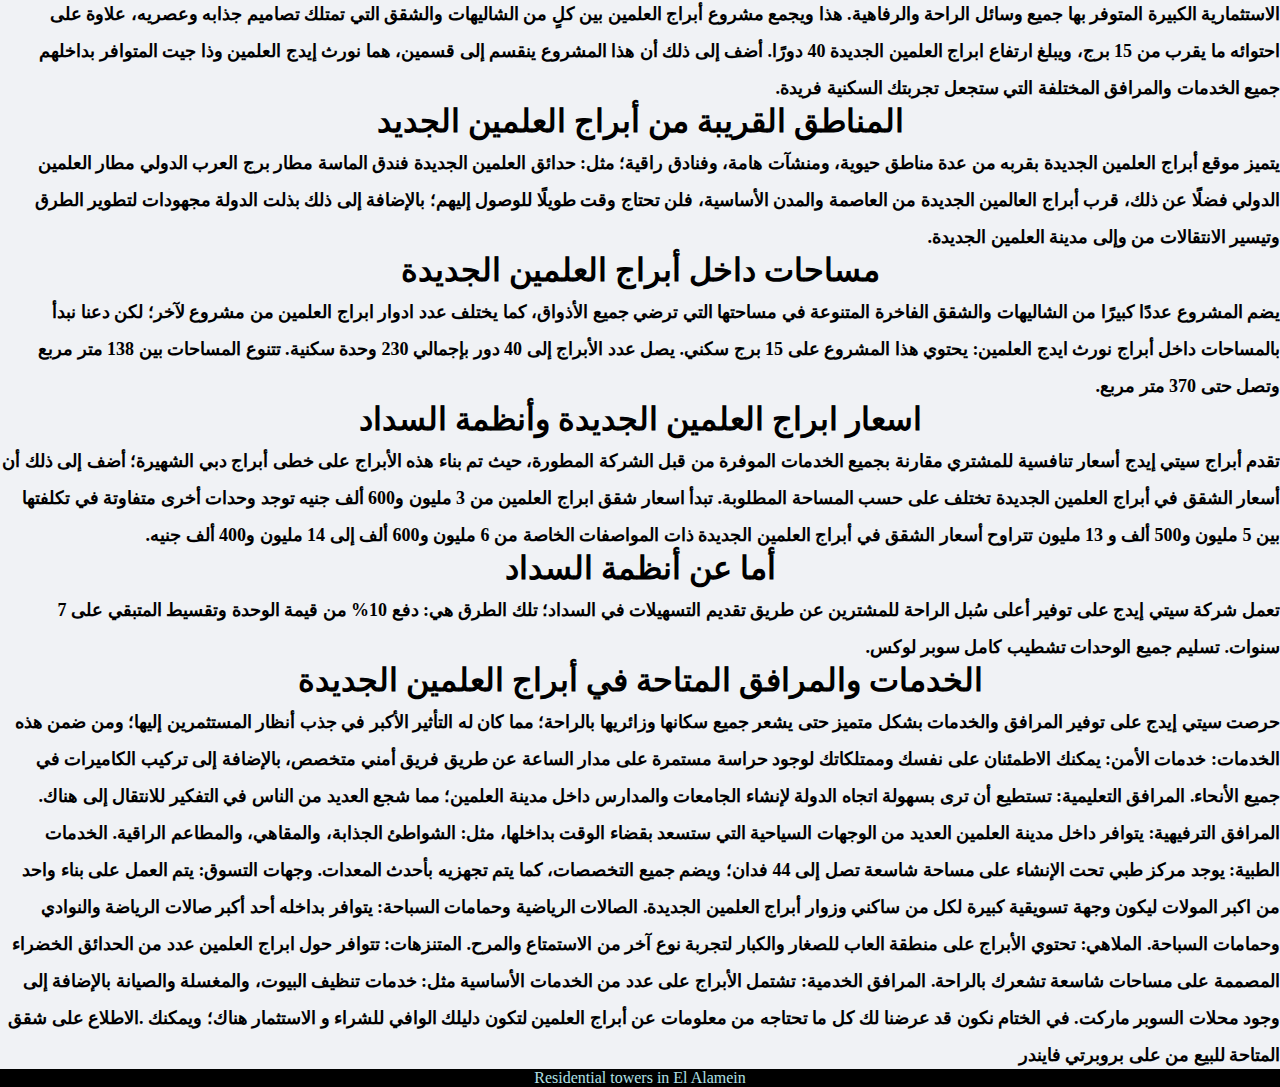
<file: 4.html>
<!DOCTYPE html>
<html lang="en">
<head>
    <meta charset="UTF-8">
    <meta name="viewport" content="width=device-width, initial-scale=1.0">
    <title>Residential towers in El Alamein</title>
</head>
<body>
    <div class="color">
        <div class="topnav">

        <a href="./4.html">Residential towers in El Alamein</a>
          
          <a href="./index.html">El Alamein city</a>
          <a href="./2.html">Tourism in El Alamein</a>
          <a href="./3.html">Learning in Alamin</a>
        
        </div>
      <link rel="stylesheet"  href="./4.css">

      
    
              <div class="container">
                <div class="wrapper">
                  <img src="4 3.jpg">
                  <img src="4 4.jpg">
                  <img src="4 1.jpg">
                  <img src="4 2.jpg">
    
    
                </div>
              </div>

                  <br>
<br>
<br>
<br>
<br>
<br>
<br>
<br>
<br>
<br>
<br>
<br><br>
<br>
<br>
<br>
<br>
<br>
<br>
<br>
<br>
<br>
<br>
<br>
<br>
<br>
<br>
<br>
<br>
<br>
<h1 dir="rtl">

<ul>
  <center><font  size="6" face="Rubik">تعرف على أهم أحياء مدينة العلمين الجديدة</font></center>
  </ul>
  <font  size="4.5" face="Wahran Light">عتبر العلمين الجديدة نموذج جديد للمدن السياحية التي تحقق تنمية متكاملة بأضخم المشروعات العالمية التي تقام على المدينة من مراكز تجارية عالمية وأبراج سياحية وسكنية وأحياء مميزة سنتناول أهمهم فيما يلي:
  </font>
  <ul>
    <center><font  size="6" face="Rubik">الحي اللاتيني: </font></center>
    </ul>
  <font  size="4.5" face="Wahran Light">يمتد الحي على مساحة 450 فدان.
    يقع الحي في المنطقة الجنوبية في العلمين الجديدة بالقرب من منطقة الجامعات ومجمع السينمات والمسرح ومدينة التراث والثقافة.
    يحتوي الحي اللاتيني على حوالي 12,000 وحدة سكنية.
    متوسط عدد الأدوار للمباني في الحي: (أرضي و4 أدوار / أرضي و7 أدوار).
    تتراوح مساحات الوحدات السكنية في الحي من 100 متر مربع إلى 185 متر مربع.
    الحي اللاتيني القديم هو من أهم الأحياء في مدينة العلمين الجديدة ويحمل طابع الإسكندرية القديم.
    يقع الحي بالقرب من المدينة التراثية القديمة وله نمط طراز معماري إغريقي وروماني.
    يشمل الحي كافة الخدمات التعليمية والدينية والصحية والتجارية.
    مدة تنفيذ الحي (المرافق والإنشاءات معاً) 18 شهر.
    تعمل 6 شركات مقاولات كبرى على تنفيذ الحي.
    </font>
    <ul>
      <center><font  size="6" face="Rubik">الأبراج الغربية:</font></center>
      </ul>
      <font  size="4.5" face="Wahran Light">تضم منطقة الأبراج الغربية حوالي 15 برج سكني.
        يضم كل برج 230 وحدة سكنية على 40 دور.
        الشركات القائمة على الأبراج: المقاولون العرب – أوراسكوم – درة – سياك – أبناء حسن علام – رديكون – هيئة المجتمعات العمرانية – بنك التعمير والإسكان – شركة سيتي إيدج للتطوير العقاري – الشركة القابضة للاستثمار والتنمية.
        تتراوح مساحات الوحدات من 90 متر مربع إلى 350 متر مربع.
        تطل جميع الوحدات مباشرةً على البحر.
        تتميز جميع الوحدات بتشطيب فاخر.
        تحاط بالمنطقة: أماكن للكافيهات والمطاعم – حمامات سباحة – شواطئ مشتركة – مولات – جراجات خاصة.
        الأسعار: يتراوح سعر المتر من 30,000 جنيه إلى 35,000 جنيه.
        </font>
        <ul>
          <center><font  size="6" face="Rubik">حي بحيرة العلمين / حي الفنادق:</font></center>
          </ul>
          <font  size="4.5" face="Wahran Light">يعتبر الحي جزء أساسي من القطاع الساحلي في المدينة.
            تبلغ مساحة الحي حوالي 296 فدان.
            يحتوي الحي على حوالي 15,500 غرفة فندقية.
            يضم الحي عدة معالم هامة مثل: مركز الخدمات الإقليمية وأرض المعارض ومركز الإستشفاء العالمي.
            يضم مركز الخدمات العالمي في الحي: نوادي رياضية ومراكز تجارية ومعارض وملاهي ومجمع مسارح وسينمات وخدمات إدارية.
            </font>
            <ul>
              <center><font  size="6" face="Rubik">منطقة الداون تاون</font></center>
              </ul>
              <font  size="4.5" face="Wahran Light">تقع المنطقة على كورنيش مدينة العلمين الجديدة.
                تحتوي منطقة الداون تاون على وحدات الإسكان الفاخر في مدينة العلمين الجديدة.
                تطل جميع وحدات الداون تاون على شواطئ البحر والبحيرات.
                تضم المنطقة حوالي 1300 وحدة سكنية.
                تتراوح المساحات في الداون تاون من 125 متر مربع إلى 275 متر مربع.
                تتميز وحدات منطقة الداون تاون بالتشطيب الفاخر.
                </font>
                <ul>
                  <center><font  size="6" face="Rubik">جولة شاملة داخل ابراج العلمين الجديدة</font></center>
                  </ul>
                  <font  size="4.5" face="Wahran Light">اشتهرت مدينة العلمين بكونها وجهة سياحية مميزة،جذبت جميع أنظار السائحين والمستثمرين إليها؛ وليس هذا هو السبب الوحيد، بل أيضًا تعتبر من أحدث المدن السكنية السياحية في مصر. وسنعرض من خلال مقالنا هذا أحد أجدد المشروعات، ألا وهو ابراج العلمين الجديدة. 
                  </font>
                  <ul>
                    <center><font  size="6" face="Rubik">نبذة عن مشروع ابراج العلمين الجديدة</font></center>
                    </ul>
                    <font  size="4.5" face="Wahran Light">شيدت شركة سيتي إيدج للتطوير العقاري مشروع ابراج العلمين على مساحة شاهقة تبلغ 48 ألف فدان مُطلة على البحر؛ كما تعتبر ابراج العلمين الجديدة من المشروعات الاستثمارية الكبيرة المتوفر بها جميع وسائل الراحة والرفاهية. 

                      هذا ويجمع مشروع أبراج العلمين بين كلٍ من الشاليهات والشقق التي تمتلك تصاميم جذابه وعصريه، علاوة على احتوائه ما يقرب من 15 برج، ويبلغ ارتفاع ابراج العلمين الجديدة 40 دورًا.
                      
                      أضف إلى ذلك أن هذا المشروع ينقسم إلى قسمين، هما نورث إيدج العلمين وذا جيت المتوافر بداخلهم جميع الخدمات والمرافق المختلفة التي ستجعل تجربتك السكنية فريدة.</font>
                            <ul>
                            <center><font  size="6" face="Rubik">المناطق القريبة من أبراج العلمين الجديد</font></center>
                            </ul>
                            <font  size="4.5" face="Wahran Light">يتميز موقع أبراج العلمين الجديدة بقربه من عدة مناطق حيوية، ومنشآت هامة، وفنادق راقية؛ مثل: 

                              حدائق العلمين الجديدة
                              فندق الماسة 
                              مطار برج العرب الدولي 
                              مطار العلمين الدولي
                              فضلًا عن ذلك، قرب أبراج العالمين الجديدة من العاصمة والمدن الأساسية، فلن تحتاج وقت طويلًا للوصول إليهم؛ بالإضافة إلى ذلك بذلت الدولة مجهودات لتطوير الطرق وتيسير الانتقالات من وإلى مدينة العلمين الجديدة. </font>
                            <ul>
                              <center><font  size="6" face="Rubik">مساحات داخل أبراج العلمين الجديدة </font></center>
                              </ul>
                              <font  size="4.5" face="Wahran Light">يضم المشروع عددًا كبيرًا من الشاليهات والشقق الفاخرة المتنوعة في مساحتها التي ترضي جميع الأذواق، كما يختلف عدد ادوار ابراج العلمين من مشروع لآخر؛ لكن دعنا نبدأ بالمساحات داخل أبراج نورث ايدج العلمين:

                                يحتوي هذا المشروع على 15 برج سكني.
                                يصل عدد الأبراج إلى 40 دور بإجمالي 230 وحدة سكنية.
                                تتنوع المساحات بين 138 متر مربع وتصل حتى 370 متر مربع. </font>     
                                <ul>
                                  <center><font  size="6" face="Rubik">اسعار ابراج العلمين الجديدة وأنظمة السداد</font></center>
                                  </ul>
                                  <font  size="4.5" face="Wahran Light">تقدم أبراج سيتي إيدج أسعار تنافسية للمشتري مقارنة بجميع الخدمات الموفرة من قبل الشركة المطورة، حيث تم بناء هذه الأبراج على خطى أبراج دبي الشهيرة؛ أضف إلى ذلك أن أسعار الشقق في أبراج العلمين الجديدة تختلف على حسب المساحة المطلوبة.

                                    تبدأ اسعار شقق ابراج العلمين من 3 مليون و600 ألف جنيه 
                                    توجد وحدات أخرى متفاوتة في تكلفتها بين 5 مليون و500 ألف و 13 مليون
                                    تتراوح أسعار الشقق في أبراج العلمين الجديدة ذات المواصفات الخاصة من 6 مليون و600 ألف إلى 14 مليون و400 ألف جنيه.</font>
                                  <ul>
                                    <center><font  size="6" face="Rubik">أما عن أنظمة السداد</font></center>
                                    </ul>
                                    <font  size="4.5" face="Wahran Light">تعمل شركة سيتي إيدج على توفير أعلى سُبل الراحة للمشترين عن طريق تقديم التسهيلات في السداد؛ تلك الطرق هي: 

                                      دفع 10% من قيمة الوحدة وتقسيط المتبقي على 7 سنوات.
                                      تسليم جميع الوحدات تشطيب كامل سوبر لوكس.
                                      </font>
                                    <ul>
                                      <center><font  size="6" face="Rubik">الخدمات والمرافق المتاحة في أبراج العلمين الجديدة</font></center>
                                      </ul>
                                      <font  size="4.5" face="Wahran Light" >حرصت سيتي إيدج على توفير المرافق والخدمات بشكل متميز حتى يشعر جميع سكانها وزائريها بالراحة؛ مما كان له التأثير الأكبر في جذب أنظار المستثمرين إليها؛ ومن ضمن هذه الخدمات: 

                                        خدمات الأمن: يمكنك الاطمئنان على نفسك وممتلكاتك لوجود حراسة مستمرة على مدار الساعة عن طريق فريق أمني متخصص، بالإضافة إلى تركيب الكاميرات في جميع الأنحاء. 
                                        المرافق التعليمية: تستطيع أن ترى بسهولة اتجاه الدولة لإنشاء الجامعات والمدارس داخل مدينة العلمين؛ مما شجع العديد من الناس في التفكير للانتقال إلى هناك.
                                        المرافق الترفيهية: يتوافر داخل مدينة العلمين العديد من الوجهات السياحية التي ستسعد بقضاء الوقت بداخلها، مثل: الشواطئ الجذابة، والمقاهي، والمطاعم الراقية. 
                                        الخدمات الطبية: يوجد مركز طبي تحت الإنشاء على مساحة شاسعة تصل إلى 44 فدان؛ ويضم جميع التخصصات، كما يتم تجهزيه بأحدث المعدات. 
                                        وجهات التسوق: يتم العمل على بناء واحد من اكبر المولات ليكون وجهة تسويقية كبيرة لكل من ساكني وزوار أبراج العلمين الجديدة. 
                                        الصالات الرياضية وحمامات السباحة: يتوافر بداخله أحد أكبر صالات الرياضة والنوادي وحمامات السباحة. 
                                        الملاهي: تحتوي الأبراج على منطقة العاب للصغار والكبار لتجربة نوع آخر من الاستمتاع والمرح. 
                                        المتنزهات: تتوافر حول ابراج العلمين عدد من الحدائق الخضراء المصممة على مساحات شاسعة تشعرك بالراحة. 
                                        المرافق الخدمية: تشتمل الأبراج على عدد من الخدمات الأساسية مثل: خدمات تنظيف البيوت، والمغسلة والصيانة بالإضافة إلى وجود محلات السوبر ماركت.
                                        
                                        في الختام نكون قد عرضنا لك كل ما تحتاجه من معلومات عن أبراج العلمين لتكون دليلك الوافي للشراء و الاستثمار هناك؛ ويمكنك .الاطلاع على شقق المتاحة للبيع من على بروبرتي فايندر</font>                                                                                                                                              
                      
                    
</h1>





                                        <header>

                                          <footer>
                                            <center>Residential towers in El Alamein</center>
                                            
                                          
                                        
                                          </footer>
                                        </header>
                                        


</body>
</html>
</file>
<file: 1.css>
*{
  padding: 0;
  margin: 0;
  box-sizing: border-box;

}
body{
  background-color: #f0f2f5;
}
.container{
  width:80vmin;
  position: absolute;

  top:50%;
  left:50%;


   transform: translate(-50%,-50%);
  border: 10px solid #b1cffc;
  overflow:hidden;

  border-radius: 8px;
  box-shadow: 10px 25px 30px rgba(30, 30, 200, 0.3);
}
.wrapper{
  width: 100%;
  display: flex;
  animation: slide 16s infinite;
}
.img-container{
  width: 100%;
  display: flex;
  animation: slide 16s infinite;
}
img{
  width:100%;
  
  
}

@keyframes slide{
  0%{
    transform: translateX(0);
  }

  25%{
    transform: translateX(0);
  }
  30%{
    transform: translateX(-100%);
  }
  50%{
    transform: translateX(-100%);
  }
  55%{
    transform: translateX(-200%);
  }
  75%{
    transform: rotateX(-200%);
  }
  80%{
    transform: translateX(-300%);
  }
  100%{
    transform: translateX(-300%);
  }
}
.topnav {
  background-color: #333;
  overflow: hidden;
}

/* Style the links inside the navigation bar */
.topnav a {
  float: right;
  color: #f2f2f2;
  text-align: center;
  padding: 14px 16px;
  text-decoration: none;
  font-size: 15px;
}

/* Change the color of links on hover */
.topnav a:hover {
  background-color: teal;
  color: black;
}

/* Add a color to the active/current link */
.topnav a.active {
  background-color: teal;
  color: white;
}
.color{
  background-color: #f0f2f5;
}
.png{
  width: 200px;
}
header{
  background-color: black;
  color: powderblue;
}
.pho{
  display: block;
    margin-left: auto;
  margin-right: auto;
  width: 50%
  }
   

@media screen  and  (min-width:950px) and  (max-width:1150px){
  
  
.container{
  width:50%;
  top:50%;
}

  
}


@media screen  and  (min-width:1151px) and  (max-width:1200px){
  
  
  .container{
    width:43%;
    top:40%;
  }
  
    
  }
  

  
@media screen  and  (min-width:1201px) and  (max-width:1400px){
  
  
  .container{
    width:30%;
    top:40%;
  }
  
    
  }
  

@media screen  and (max-width:400px){


  
  .container{
    width:80%;
    top:20%;
  }  
  

.topnav{
  display: block;
  

}

  }
  @media screen  and     (min-width:401px) and (max-width:949px){


  
    .container{
      width:65%;
      top:5%;
    margin: 60%;
    padding: 60%;
    }  
    
  
  .topnav{
    display: block;

    padding: 0;
    margin: 0;
    
  
  }
  
    }
</file>
<file: 2.css>
*{
    padding: 0;
    margin: 0;
    box-sizing: border-box;
  
  }
  body{
    background-color: #f0f2f5;
  }
  .container{
    width: 85vmin;
    position: absolute;

    top:50%;
    left:50%;
     transform: translate(-50%,-50%);
    border: 10px solid #b1cffc;
    overflow:hidden;

    border-radius: 8px;
    box-shadow: 10px 25px 30px rgba(30, 30, 200, 0.3);
  }
  .wrapper{
    width: 100%;
    display: flex;
    animation: slide 16s infinite;
  }
 .img-container{
    width: 100%;
    display: flex;
    animation: slide 16s infinite;
  }
  img{
    width: 100%;
  }
  
  @keyframes slide{
    0%{
      transform: translateX(0);
    }
  
    25%{
      transform: translateX(0);
    }
    30%{
      transform: translateX(-100%);
    }
    50%{
      transform: translateX(-100%);
    }
    55%{
      transform: translateX(-200%);
    }
    75%{
      transform: rotateX(-200%);
    }
    80%{
      transform: translateX(-300%);
    }
    100%{
      transform: translateX(-300%);
    }
  }
  .topnav {
    background-color: #333;
    overflow: hidden;
  }
  
  /* Style the links inside the navigation bar */
  .topnav a {
    float: right;
    color: #f2f2f2;
    text-align: center;
    padding: 14px 16px;
    text-decoration: none;
    font-size: 15px;
  }
  
  /* Change the color of links on hover */
  .topnav a:hover {
    background-color: teal;
    color: black;
  }
  
  /* Add a color to the active/current link */
  .topnav a.active {
    background-color: teal;
    color: white;
  }
  .color{
    background-color: #f0f2f5;
  }
  .png{
    width: 200px;
  }
  header{
    background-color: black;
    color: powderblue;
  }
.pho{
    display: block;
      margin-left: auto;
    margin-right: auto;
    width: 50%
    }
  
    
  @media screen and (max-width: 400px){
    .all{

      display: block;
      width: 100%;
    }
   
    
  }

  @media screen and (min-width:401px)and  (max-width: 600px){
  .all{

    display: block;
    width: 100%;
  }
 }
 
 .topnav{
  display: block;

  padding: 0;
  margin: 0;
  

}
</file>
<file: 3.css>
*{
    padding: 0;
    margin: 0;
    box-sizing: border-box;
  
  }
  body{
    background-color: #f0f2f5;
  }
  .container{
    width: 85vmin;
    position: absolute;

    top:50%;
    left:50%;
     transform: translate(-50%,-50%);
    border: 10px solid #b1cffc;
    overflow:hidden;

    border-radius: 8px;
    box-shadow: 10px 25px 30px rgba(30, 30, 200, 0.3);
  }
  .wrapper{
    width: 100%;
    display: flex;
    animation: slide 16s infinite;
  }
 .img-container{
    width: 100%;
    display: flex;
    animation: slide 16s infinite;
  }
  img{
    width: 100%;
  }
  
  @keyframes slide{
    0%{
      transform: translateX(0);
    }
  
    25%{
      transform: translateX(0);
    }
    30%{
      transform: translateX(-100%);
    }
    50%{
      transform: translateX(-100%);
    }
    55%{
      transform: translateX(-200%);
    }
    75%{
      transform: rotateX(-200%);
    }
    80%{
      transform: translateX(-300%);
    }
    100%{
      transform: translateX(-300%);
    }
  }
  .topnav {
    background-color: #333;
    overflow: hidden;
  }
  
  /* Style the links inside the navigation bar */
  .topnav a {
    float: right;
    color: #f2f2f2;
    text-align: center;
    padding: 14px 16px;
    text-decoration: none;
    font-size: 15px;
  }
  
  /* Change the color of links on hover */
  .topnav a:hover {
    background-color: teal;
    color: black;
  }
  
  /* Add a color to the active/current link */
  .topnav a.active {
    background-color: teal;
    color: white;
  }
  .color{
    background-color: #f0f2f5;
  }
  .png{
    width: 200px;
  }
  header{
    background-color: black;
    color: powderblue;
  }
.pho{
    display: block;
      margin-left: auto;
    margin-right: auto;
    width: 50%
    }
    
  @media screen and (max-width: 400px){
    .all{

     
      width: 100%;
    }
   
    
  }

  @media screen and (min-width:401px)and  (max-width: 600px){
  .all{

  
    width: 100%;
  }
 }
 
 .topnav{
  display: block;

  padding: 0;
  margin: 0;
  

}
</file>
<file: 4.css>
*{
    padding: 0;
    margin: 0;
    box-sizing: border-box;
  
  }
  body{
    background-color: #f0f2f5;
  }
  .container{
    width: 85vmin;
    position: absolute;

    top:50%;
    left:50%;
     transform: translate(-50%,-50%);
    border: 10px solid #b1cffc;
    overflow:hidden;

    border-radius: 8px;
    box-shadow: 10px 25px 30px rgba(30, 30, 200, 0.3);
  }
  .wrapper{
    width: 100%;
    display: flex;
    animation: slide 16s infinite;
  }
 .img-container{
    width: 100%;
    display: flex;
    animation: slide 16s infinite;
  }
  img{
    width: 100%;
  }
  
  @keyframes slide{
    0%{
      transform: translateX(0);
    }
  
    25%{
      transform: translateX(0);
    }
    30%{
      transform: translateX(-100%);
    }
    50%{
      transform: translateX(-100%);
    }
    55%{
      transform: translateX(-200%);
    }
    75%{
      transform: rotateX(-200%);
    }
    80%{
      transform: translateX(-300%);
    }
    100%{
      transform: translateX(-300%);
    }
  }
  
  
  
  .topnav {
      background-color: #333;
      overflow: hidden;
    }
    
    /* Style the links inside the navigation bar */
    .topnav a {
      float: right;
      color: #f2f2f2;
      text-align: center;
      padding: 14px 16px;
      text-decoration: none;
      font-size: 15px;
    }
    
    /* Change the color of links on hover */
    .topnav a:hover {
      background-color: teal;
      color: black;
    }
    
    /* Add a color to the active/current link */
    .topnav a.active {
      background-color: teal;
      color: white;
    }
    .color{
      background-color: #f0f2f5;
    }
    .png{
      width: 200px;
    }
    header{
      background-color: black;
      color: powderblue;
    }
  .pho{
      display: block;
        margin-left: auto;
      margin-right: auto;
      width: 50%
      }

      
  @media screen and (max-width: 400px){
    .all{

      display: block;
      width: 100%;
    }
   
    
  }

  @media screen and (min-width:401px)and  (max-width: 600px){
  .all{

    display: block;
    width: 100%;
  }
 }
 
 .topnav{
  display: block;

  padding: 0;
  margin: 0;
  

}
</file>
